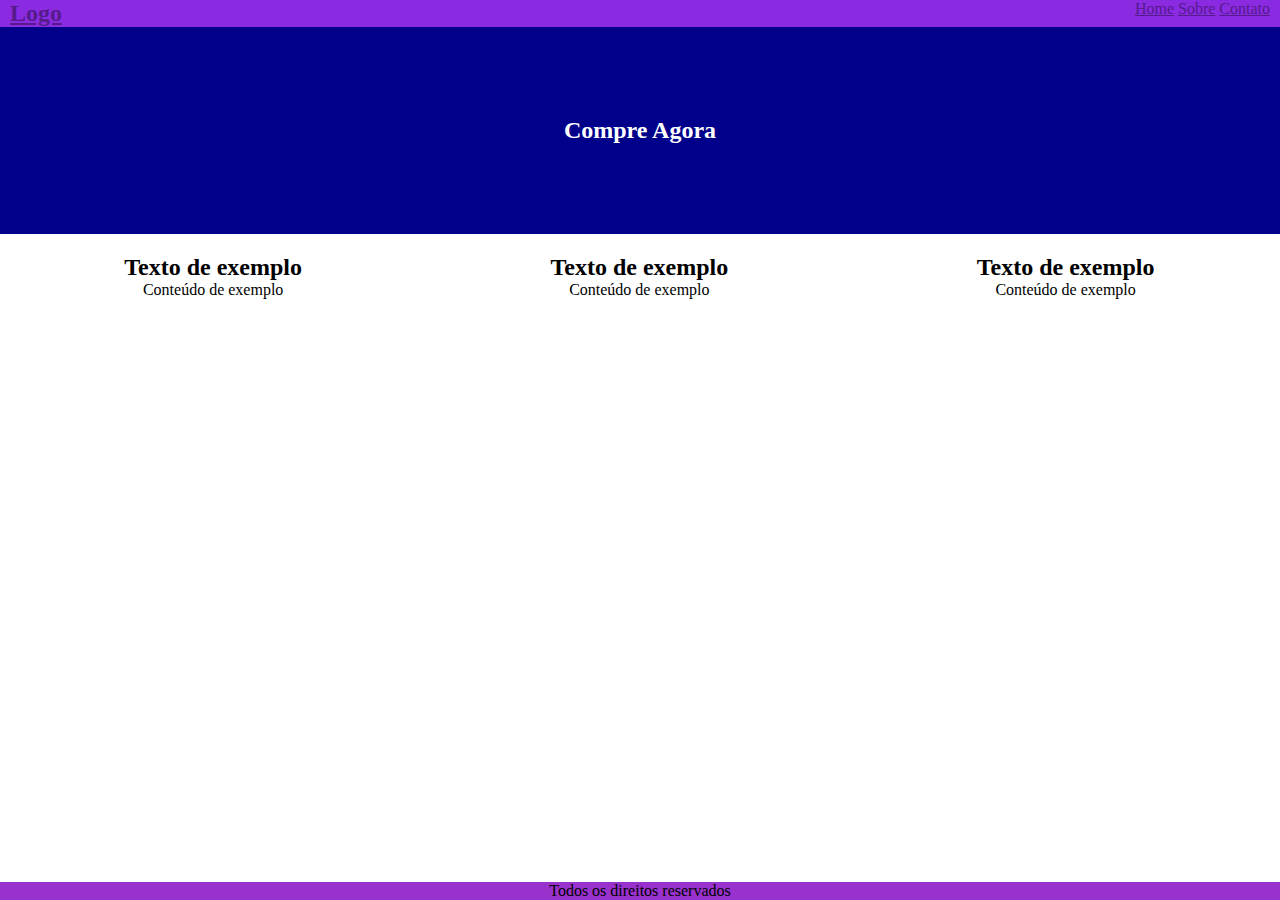
<file: Estrutura de Site/index.html>
<html>
    <head>
        <meta name="viewport" content="width=device-width, initial-scale=1.0, maximum-scale=1.0" >
        <link rel="stylesheet" href="css/style.css">

        <title>MODULO CSS</title>
    </head>
    <body>
        <header>
            <div class="w50">
                <a href=""><h2>Logo</h2><a>
            </div>
            <div class="w50">
                <div class="menu">
                    <a href="">Home</a>
                    <a href="">Sobre</a>
                    <a href="">Contato</a>
                </div>
            </div>
        </header>

        <section class="banner">
            <h2>Compre Agora</h2>
        </section>
        <section class="diferencias">
            <div class="w33">
                <h2>Texto de exemplo</h2>
                <p>Conteúdo de exemplo</p>
            </div>
            <div class="w33">
                <h2>Texto de exemplo</h2>
                <p>Conteúdo de exemplo</p>
            </div>
            <div class="w33">
                <h2>Texto de exemplo</h2>
                <p>Conteúdo de exemplo</p>
            </div>

        </section>

        <footer>
            <p>Todos os direitos reservados </p>
        </footer>

    </body>
</html>
</file>
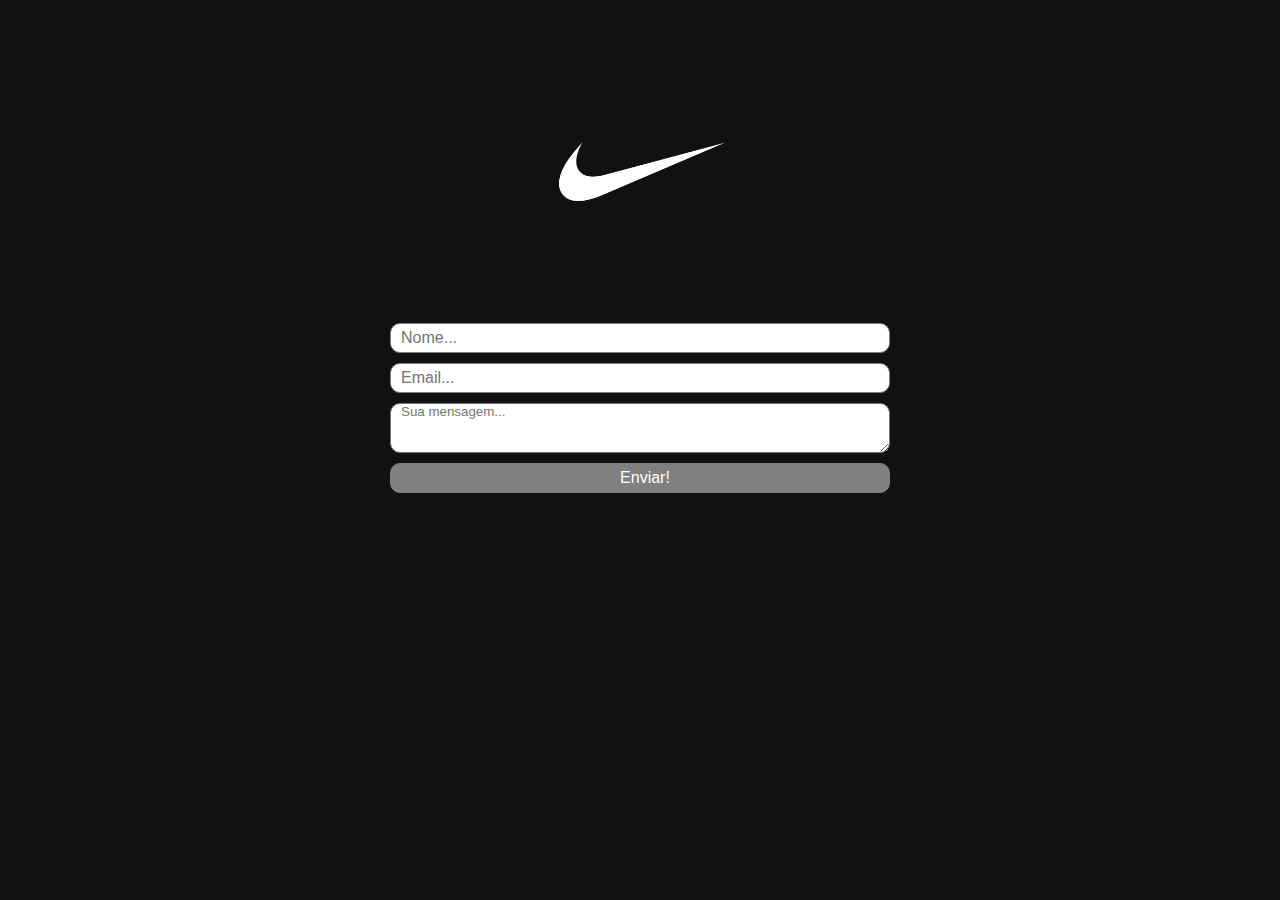
<file: Formulario-Nike/index.html>
<html>
    <head>
        <link rel="preconnect" href="https://fonts.googleapis.com">
        <link rel="preconnect" href="https://fonts.gstatic.com" crossorigin>
        <link href="https://fonts.googleapis.com/css2?family=Lobster+Two:ital,wght@0,400;0,700;1,400;1,700&display=swap" rel="stylesheet">
        <link rel="stylesheet" href="css/style.css">

        <title>MODULO CSS</title>
    </head>
    <body>
        <div class="form">
            <img src="nike-bg.jpg" />
            <input type="text" name="nome" placeholder="Nome..." >
            <input type="email" name="email" placeholder="Email..." >
            <textarea placeholder="Sua mensagem..."></textarea>
            <input type="submit" value="Enviar!" >
            </div>
        </div>
    </body>
</html>
</file>
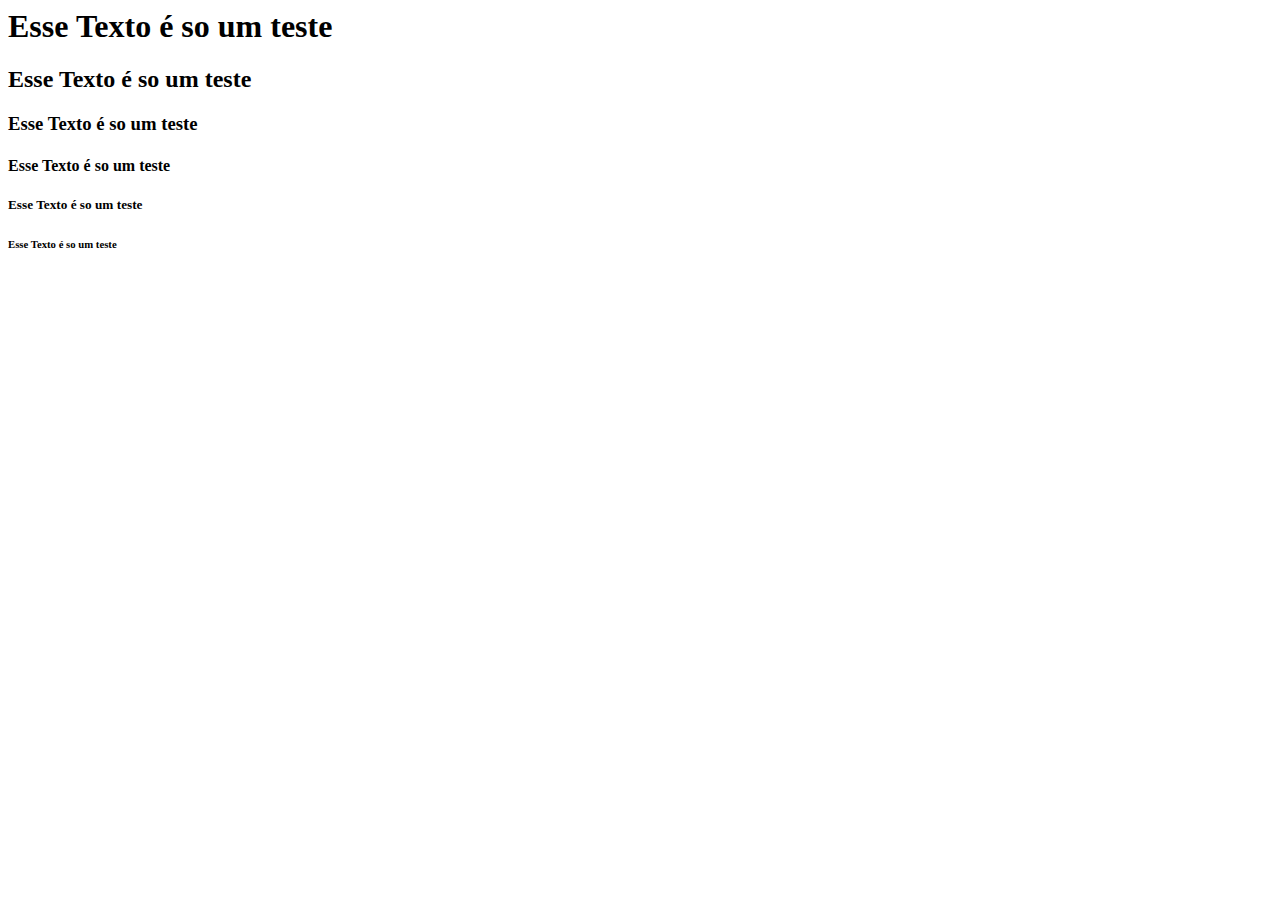
<file: modulo-html/aula1.html>
<html>
    <head>
        <title>Aula #1 Heads</title>
    </head>
    <body>
        <h1>Esse Texto é so um teste</h1>
        <h2>Esse Texto é so um teste</h2>
        <h3>Esse Texto é so um teste</h3>
        <h4>Esse Texto é so um teste</h4>
        <h5>Esse Texto é so um teste</h5>
        <h6>Esse Texto é so um teste</h6>
    </body>
</html>
</file>
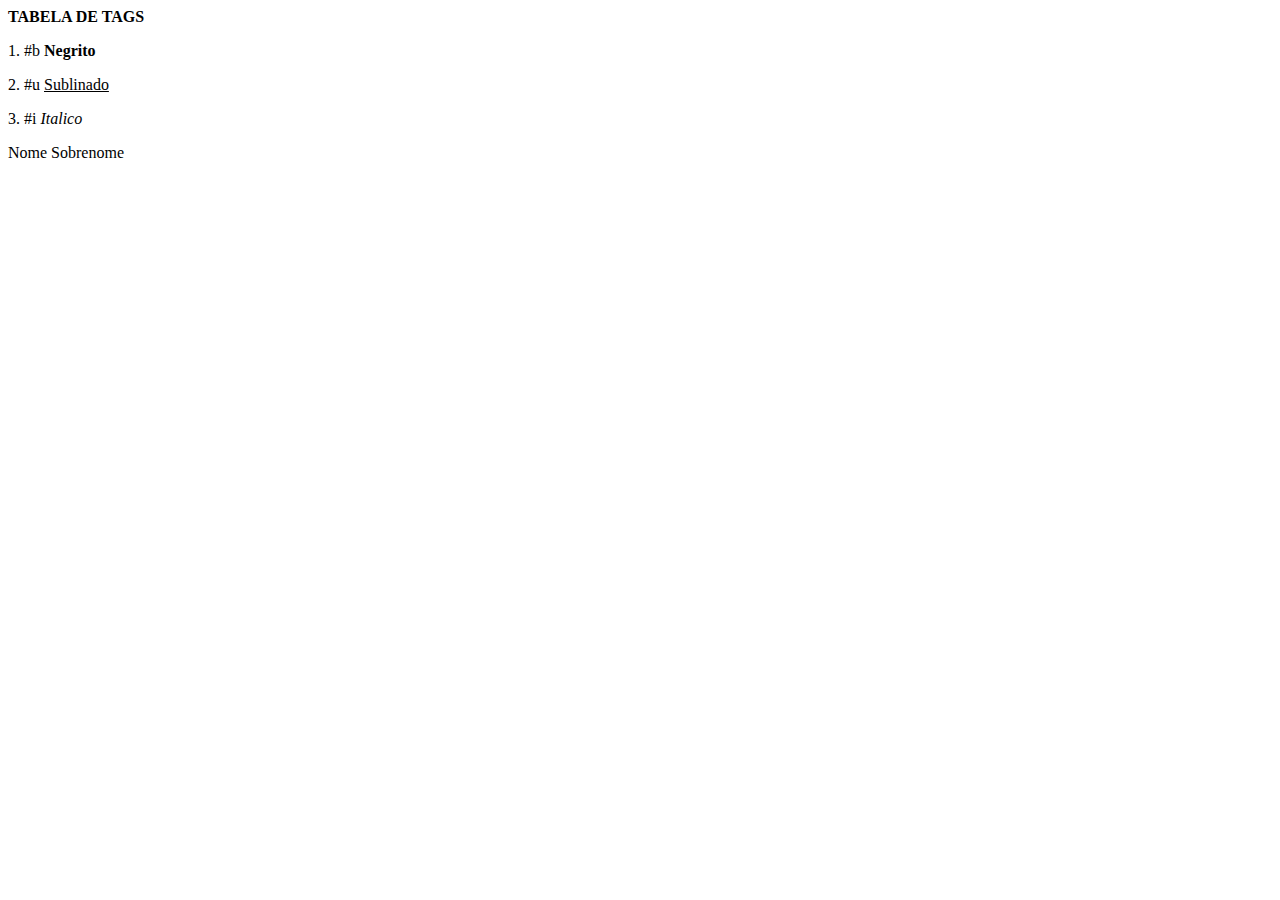
<file: modulo-html/aula2.html>
<html>
    <head>
        <title>Aula #2 Diferentes Tags</title>
    </head>
    <body>
        <p><b>TABELA DE TAGS</b></p>
        <p> 1. #b <b>Negrito</b></p>
        <p> 2. #u <u>Sublinado</u></p>
        <p> 3. #i <i>Italico</i></p>

        <span>Nome</span>
        <span>Sobrenome</span>
    </body>
</html>
</file>
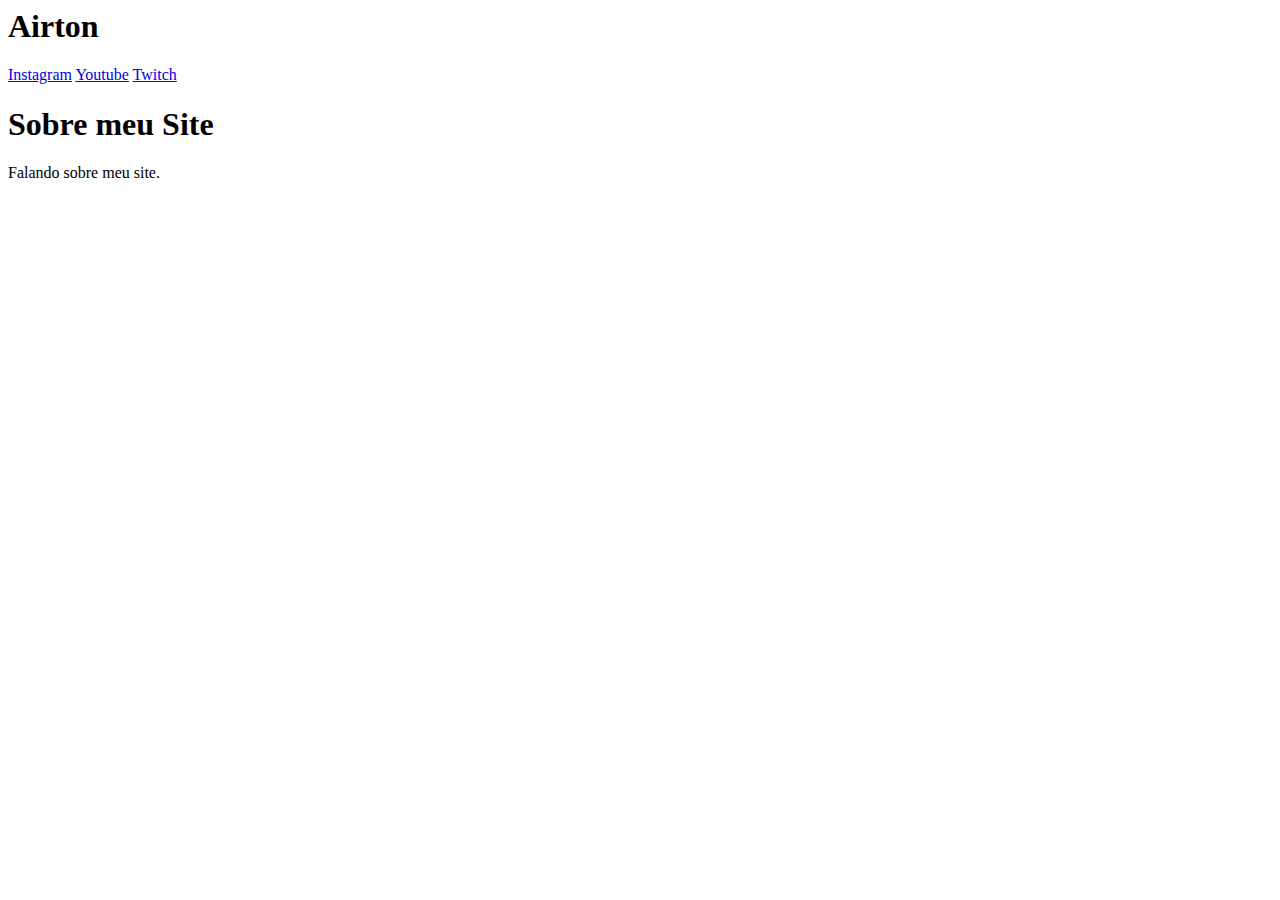
<file: modulo-html/aula4.html>
<html>
    <head>
        <title>Aula #4 Divisores e seções</title>
    </head>
    
    <body>
        <header>
            <div>
                <h1><b>Airton</b></h1>
            </div>
            <div>
                <a target="_blank" href="https://www.instagram.com/ai.feustel/">Instagram</a>
                <a target="_blank" href="https://www.youtube.com/@airton4563">Youtube</a>
                <a target="_blank" href="https://www.twitch.tv/airton4563tv"> Twitch</a>

            </div>            
        <header>
            <div>
                <h1>Sobre meu Site</h1>
                <p>Falando sobre meu site.</p>
            </div>
        </section>
            
        </section>

    </body>
</html>
</file>
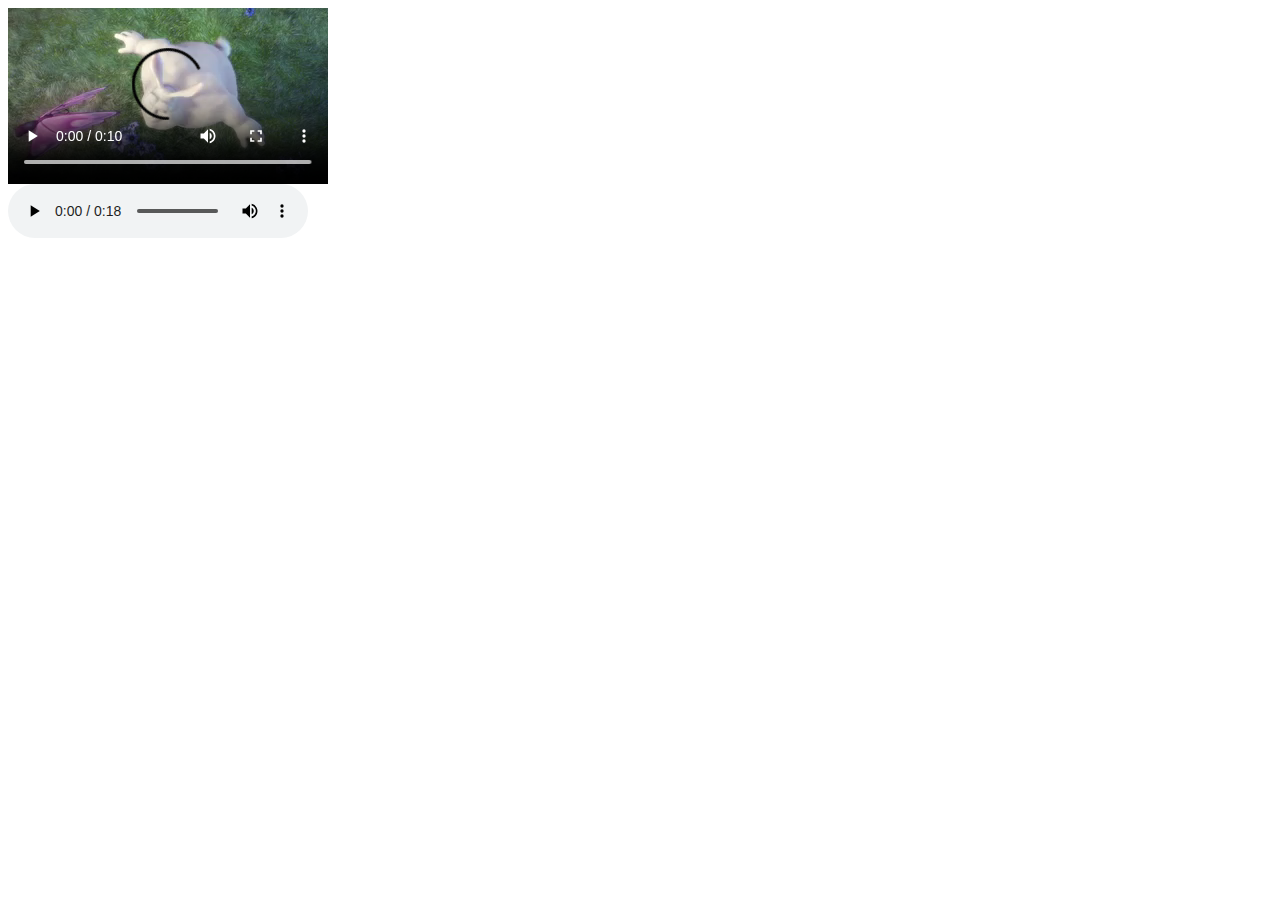
<file: modulo-html/aula5.html>
<html>
    <head>
        <title>Aula #5 Audio e Video</title>
    </head>
    <body>
        <div>

         <video controls>
            
            <source src="imagens/video.mp4" type="video/mp4" />
        </video>   
        </div>

        <div>
            <audio controls>
                <source src="imagens/audio.mp3" type="audio/mp3" />
            </audio>           
        </div>
    </body>
</html>
</file>
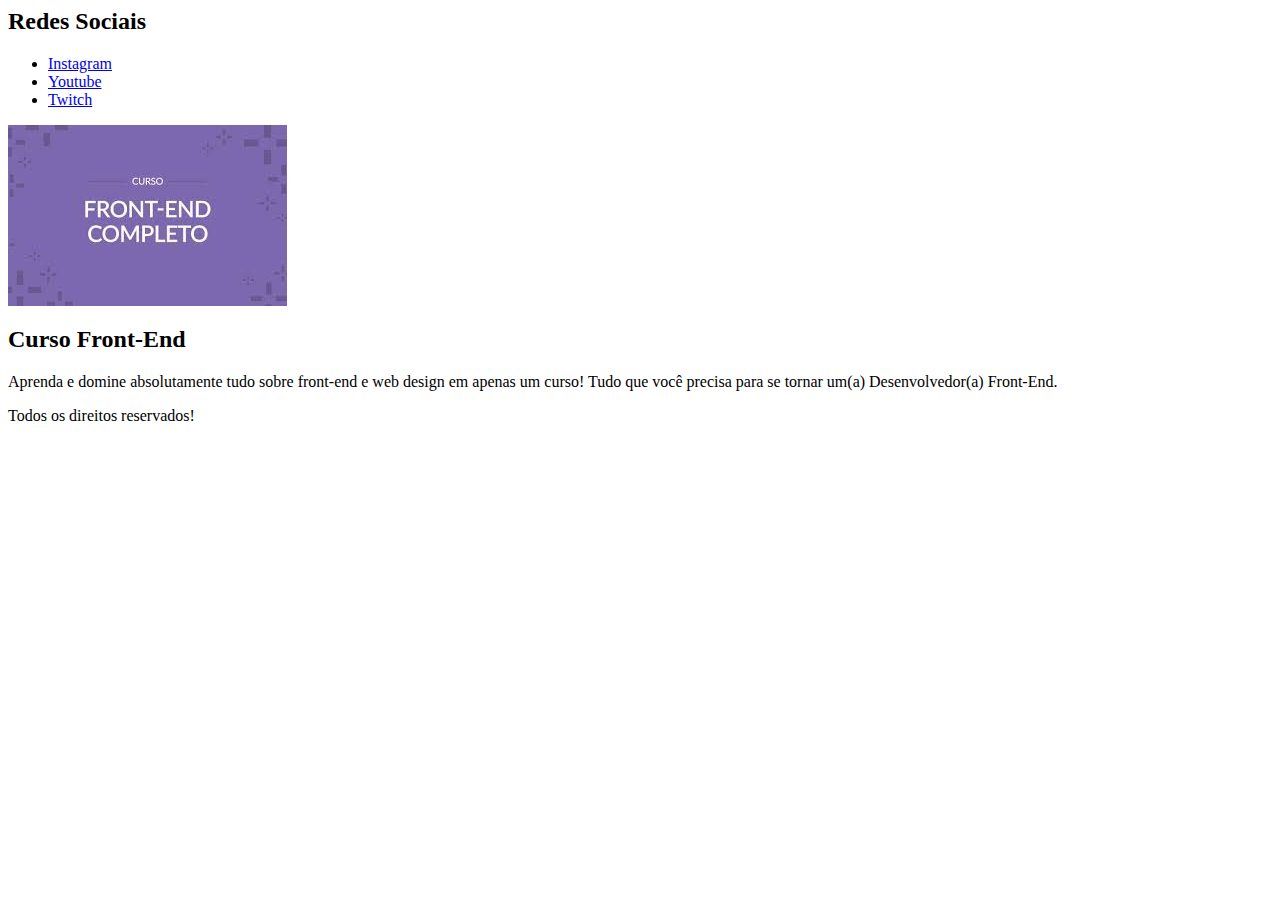
<file: modulo-html/Exercicio1.html>
<html>
    <head>
        <title>Dev Airton Feustel</title>
        <meta charset="utf-8" />
    </head>
    <body>
        <header>
            <div>
                <h2>Redes Sociais</h2>
            </div>
            <nav>
                <ul>
                    <li><a target="_blank" href="https://www.instagram.com/ai.feustel/">Instagram</a></li>
                    <li><a target="_blank" href="https://www.youtube.com/@airton4563" >Youtube</a></li>
                    <li><a target="_blank" href="https://www.twitch.tv/airton4563tv">Twitch</a></li>
                </ul>
            </nav>
        </header>
        <section>
            <div>
                <img src="[data-uri]" />
                <h2>Curso Front-End</h2>
                <p>Aprenda e domine absolutamente tudo sobre front-end e web design em apenas um curso! Tudo que você precisa para se tornar um(a) Desenvolvedor(a) Front-End.</p>
            </div>
        </section>
        <footer>
            <p>Todos os direitos reservados!</p>
        </footer>
    </body>
</html>
</file>
<file: Estrutura de Site/css/style.css>
*{
    margin: 0;
    padding: 0;
    box-sizing: border-box;
}

header{
    display: flex;
    flex-wrap: wrap;
    background-color: blueviolet;
}

.w50{
    width: 50%;
    padding: 0 10px;
}

.menu{text-align: right;}

section.banner{
    width: 100%;
    min-width: 500px;
    background-color: darkblue;
    text-align: center;
    padding:90px 0;
    color: white;
}

section.diferencias{
    display: flex;
    flex-wrap: wrap;
    text-align: center;
    padding:20px 0;
}

.w33{
    width: 33.3%;
    padding: 0 10px;
}

footer{
    text-align: center;
    background-color: darkorchid;
    position: fixed;
    bottom: 0;
    width: 100%;
}

@media screen and (max-width: 768px){

    header{
        text-align: center;
    }
    .menu{
        text-align: center;
    }
    section.banner{
        text-align: center;
    }
    .w33,.w50{
        width: 100%;
        margin-bottom: 20px;
    }
}
</file>
<file: Formulario-Nike/css/style.css>
*{
    margin:0;
    padding:0;
    box-sizing: border-box;
    font-family: 'Lato', sans-serif;
}

body{
    background-color: #111111;

}

.form{
    text-align: center;
    padding: 30px
}

.form img{
    max-width: 500px;
    width: 100%;
}

.form input[type=text],
.form input[type=email]{
    padding-left: 10px;
    max-width: 500px;
    display: block;
    border-radius: 10px;
    margin: 10px auto;
    width:100%;
    height: 30px;
    border: 1px solid gray;
    font-size: 16px;
}

.form textarea{
    border-radius: 10px;
    height: 50px;
    padding-left: 10px;
    max-width: 500px;
    display: block;
    margin: 10px auto;
    width:100%;
    resize: vertical;
}

.form input[type=submit]{
    padding-left: 10px;
    max-width: 500px;
    display: block;
    border-radius: 10px;
    margin: 10px auto;
    width:100%;
    height: 30px;
    border: 1px solid gray;
    font-size: 16px;
    color: white;
    background-color: gray;
    cursor: pointer;
    animation-name: anim1;
    animation-duration: 1s;
    animation-iteration-count: infinite;
}

@keyframes anim1{
    from{background-color: gray;}
    to{background-color: white;color: black;}
}
</file>
